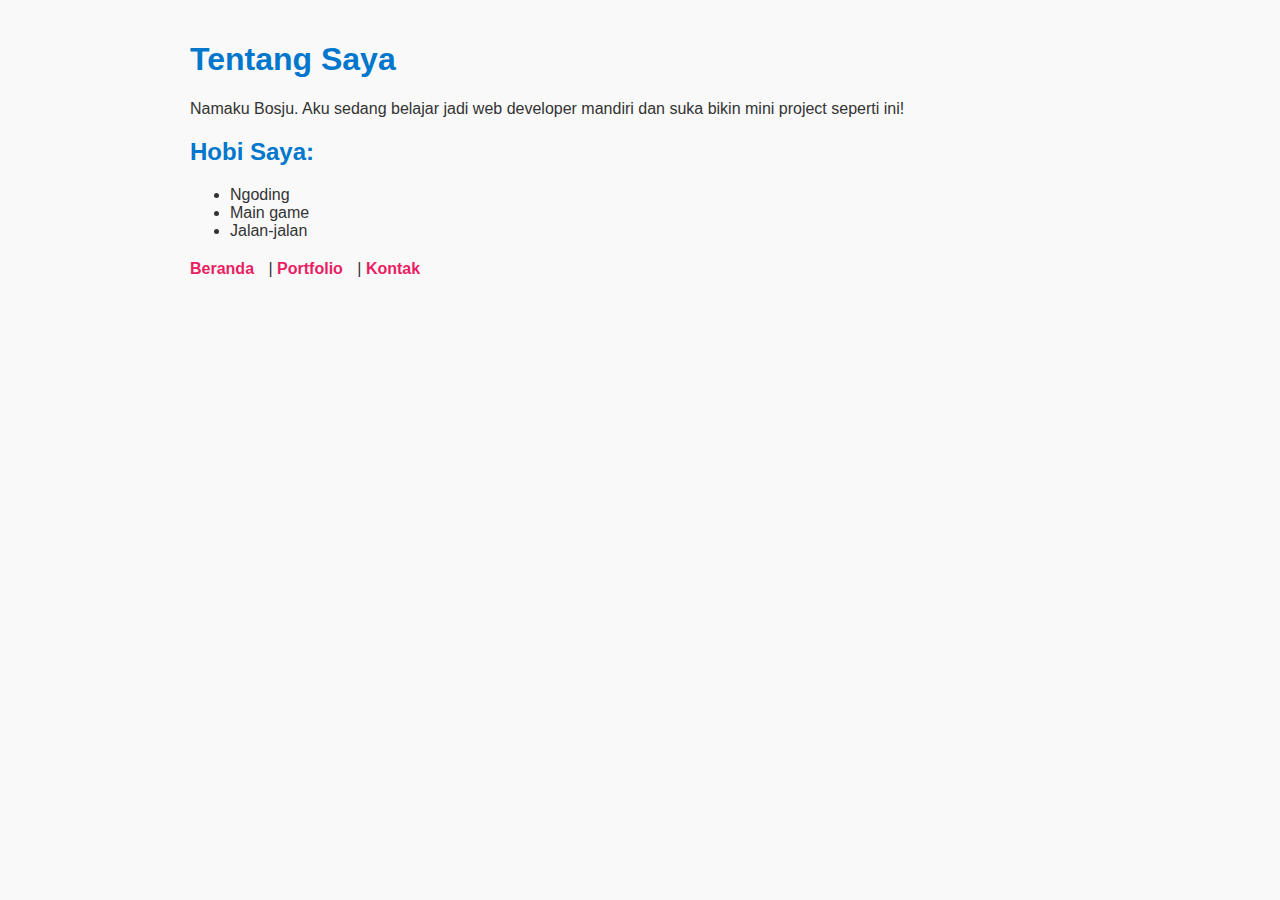
<file: about.html>
<!DOCTYPE html>
<html>
<head>
  <title>Tentang Bosju</title>
  <meta name="viewport" content="width=device-width, initial-scale=1.0">
  <link rel="stylesheet" href="style.css">
</head>
<body>
  <h1>Tentang Saya</h1>
  <p>Namaku Bosju. Aku sedang belajar jadi web developer mandiri dan suka bikin mini project seperti ini!</p>
  <h2>Hobi Saya:</h2>
  <ul>
    <li>Ngoding</li>
    <li>Main game</li>
    <li>Jalan-jalan</li>
  </ul>
  <nav>
    <a href="index.html">Beranda</a> |
    <a href="portfolio.html">Portfolio</a> |
    <a href="contact.html">Kontak</a>
  </nav>
</body>
</html>
</file>
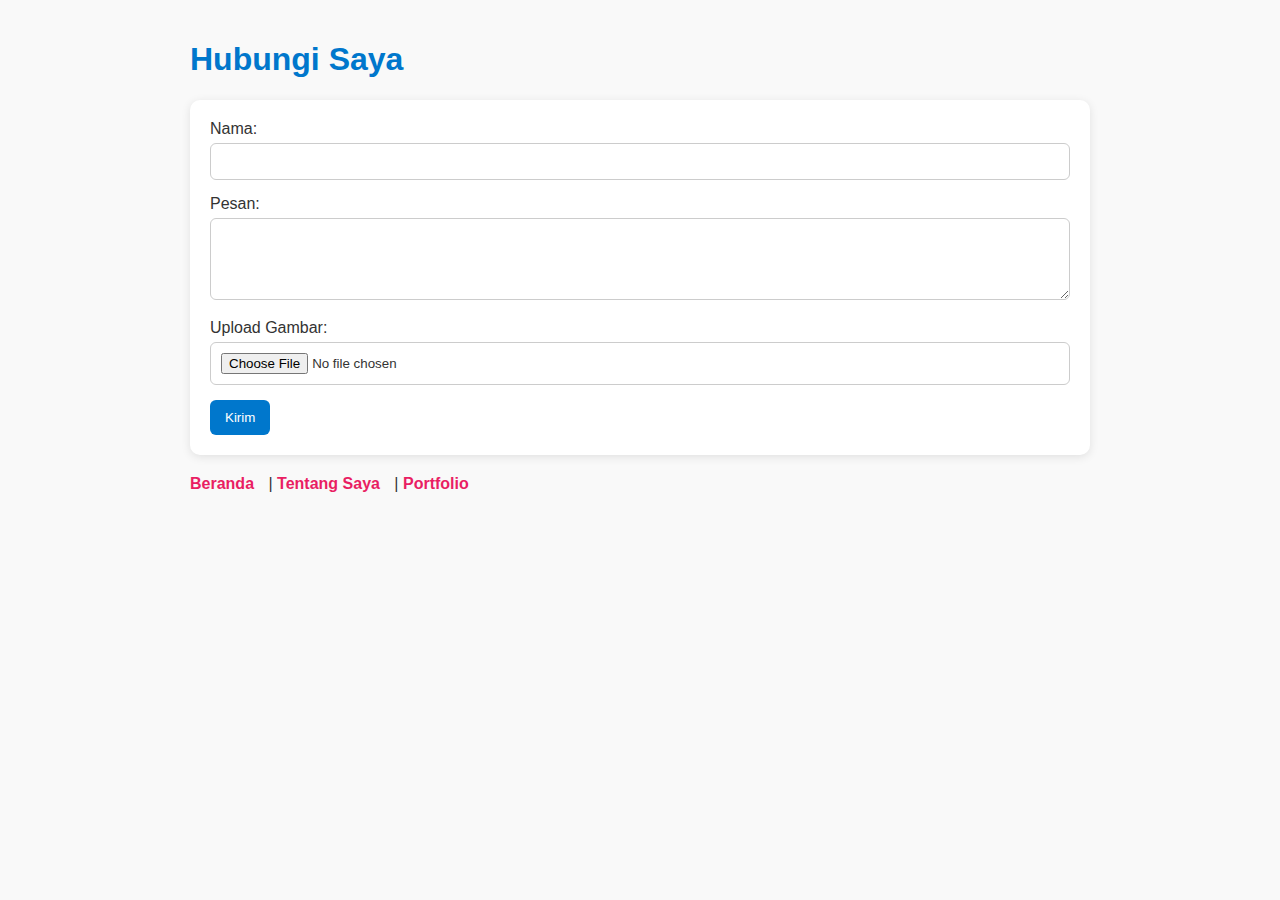
<file: contact.html>
<!DOCTYPE html>
<html>
<head>
  <title>Kontak Bosju</title>
  <meta name="viewport" content="width=device-width, initial-scale=1.0">
  <link rel="stylesheet" href="style.css">
</head>
<body>
  <h1>Hubungi Saya</h1>
  <form id="formKontak">
    <label for="nama">Nama:</label>
    <input type="text" id="nama" name="nama" required>
    <label for="pesan">Pesan:</label>
    <textarea id="pesan" name="pesan" rows="4" required></textarea>
    <label for="gambar">Upload Gambar:</label>
    <input type="file" id="gambar" name="gambar" accept="image/*">
    <button type="submit">Kirim</button>
  </form>
  <div id="hasil"></div>
  <nav>
    <a href="index.html">Beranda</a> |
    <a href="about.html">Tentang Saya</a> |
    <a href="portfolio.html">Portfolio</a>
  </nav>
  <script>
    const scriptURL = "https://script.google.com/macros/s/YOUR_SCRIPT_ID_HERE/exec"; // Ganti dengan URL Web App kamu
    document.getElementById("formKontak").addEventListener("submit", e => {
      e.preventDefault();
      const nama = document.getElementById("nama").value;
      const pesan = document.getElementById("pesan").value;
      const gambar = document.getElementById("gambar").files[0];
      const hasil = document.getElementById("hasil");
      fetch(scriptURL, {
        method: 'POST',
        body: JSON.stringify({ nama, pesan }),
        headers: { "Content-Type": "application/json" }
      })
      .then(res => res.json())
      .then(data => {
        hasil.innerHTML = `<p><strong>Terima kasih ${nama}!</strong> Pesanmu sudah terkirim ke spreadsheet!</p>`;
        if (gambar) {
          hasil.innerHTML += `<p>Gambar terupload (nama file): ${gambar.name}</p>`;
        }
        document.getElementById("formKontak").reset();
      })
      .catch(err => console.error("Error!", err));
    });
  </script>
</body>
</html>
</file>
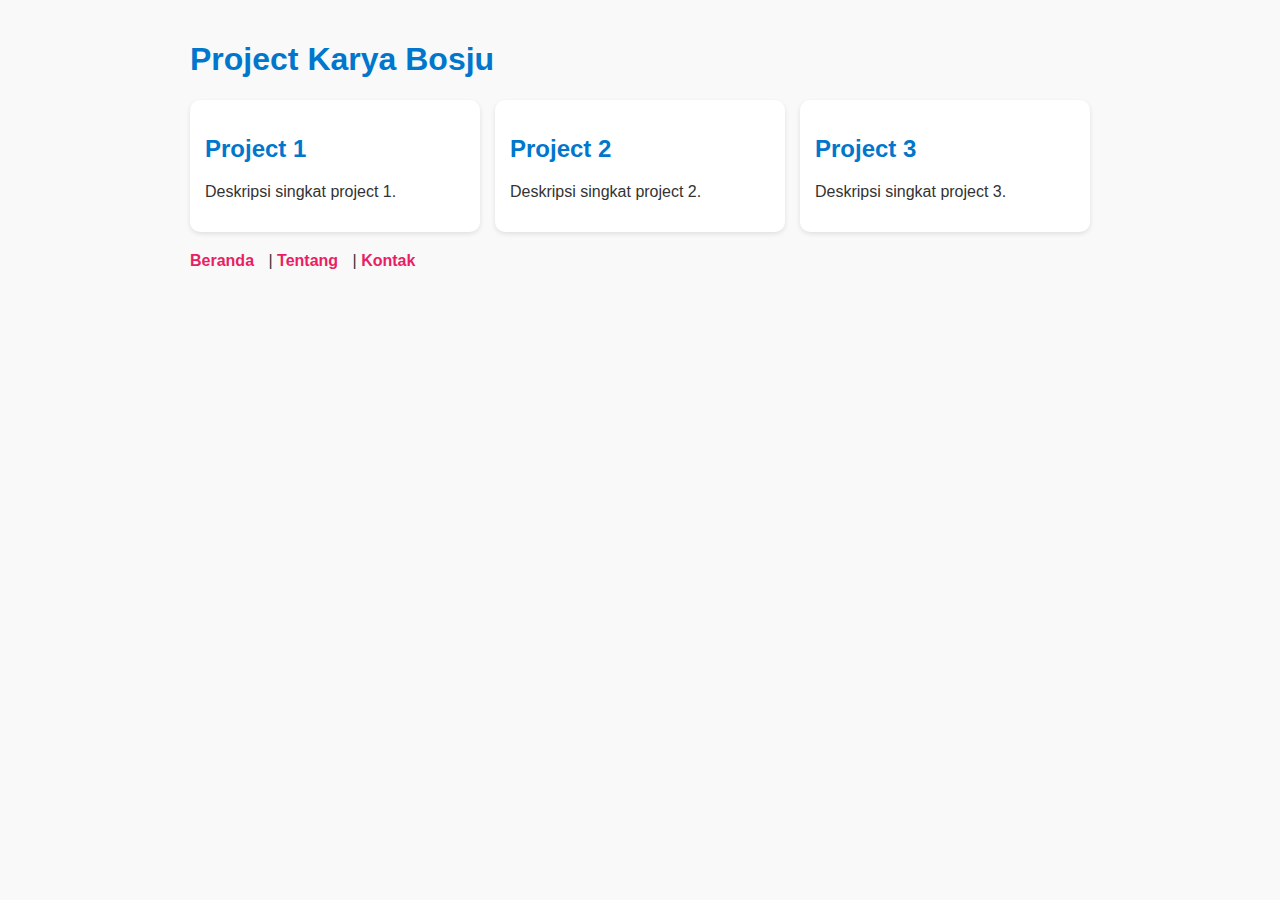
<file: portfolio.html>
<!DOCTYPE html>
<html>
<head>
  <title>Portfolio Bosju</title>
  <meta name="viewport" content="width=device-width, initial-scale=1.0">
  <link rel="stylesheet" href="style.css">
</head>
<body>
  <h1>Project Karya Bosju</h1>
  <div class="portfolio-grid">
    <div class="portfolio-item">
      <h2>Project 1</h2>
      <p>Deskripsi singkat project 1.</p>
    </div>
    <div class="portfolio-item">
      <h2>Project 2</h2>
      <p>Deskripsi singkat project 2.</p>
    </div>
    <div class="portfolio-item">
      <h2>Project 3</h2>
      <p>Deskripsi singkat project 3.</p>
    </div>
  </div>
  <nav>
    <a href="index.html">Beranda</a> |
    <a href="about.html">Tentang</a> |
    <a href="contact.html">Kontak</a>
  </nav>
</body>
</html>
</file>
<file: style.css>
:root {
  --bg-color: #f9f9f9;
  --text-color: #333;
  --link-color: #e91e63;
  --heading-color: #0077cc;
}

body.dark {
  --bg-color: #1e1e1e;
  --text-color: #eee;
  --link-color: #ff4081;
  --heading-color: #66d9ef;
}

body {
  font-family: 'Segoe UI', sans-serif;
  background-color: var(--bg-color);
  color: var(--text-color);
  padding: 20px;
  max-width: 900px;
  margin: auto;
  transition: all 0.3s ease;
}

h1, h2 {
  color: var(--heading-color);
}

img {
  border-radius: 10px;
  margin-top: 10px;
  max-width: 100%;
}

nav {
  margin-top: 20px;
}

nav a {
  margin-right: 10px;
  text-decoration: none;
  color: var(--link-color);
  font-weight: bold;
}

nav a:hover {
  text-decoration: underline;
}

form {
  background-color: #fff;
  padding: 20px;
  border-radius: 10px;
  margin-top: 20px;
  box-shadow: 0 2px 10px rgba(0,0,0,0.1);
}

input, textarea {
  width: 100%;
  padding: 10px;
  margin-top: 5px;
  margin-bottom: 15px;
  border: 1px solid #ccc;
  border-radius: 6px;
  box-sizing: border-box;
}

button {
  background-color: var(--heading-color);
  color: white;
  padding: 10px 15px;
  border: none;
  border-radius: 6px;
  cursor: pointer;
}

button:hover {
  background-color: #005fa3;
}

.portfolio-grid {
  display: grid;
  grid-template-columns: repeat(auto-fit, minmax(250px, 1fr));
  gap: 15px;
  margin-top: 20px;
}

.portfolio-item {
  background: #fff;
  padding: 15px;
  border-radius: 10px;
  box-shadow: 0 2px 5px rgba(0,0,0,0.1);
  transition: transform 0.2s ease;
}

.portfolio-item:hover {
  transform: translateY(-5px);
}

.toggle-btn {
  margin-top: 20px;
}

@media (max-width: 600px) {
  nav a {
    display: block;
    margin-bottom: 10px;
  }
}
</file>
